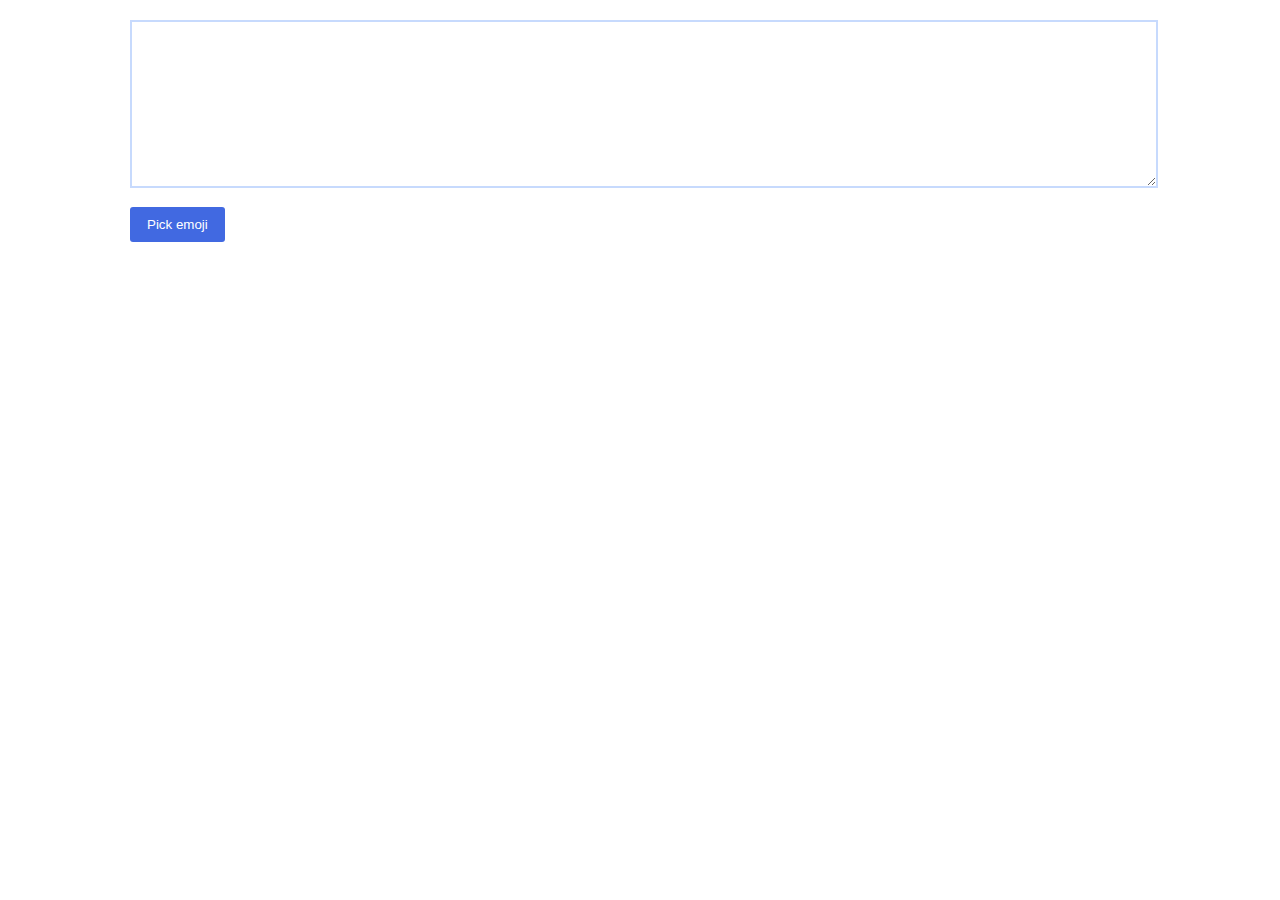
<file: Presentation/Vallet.UI/wwwroot/velzon/assets/libs/fg-emoji-picker/index.html>
<!DOCTYPE html>
<html lang="en">
<head>
    <meta charset="UTF-8">
    <title>Document</title>
    
    <style>
        html, body {
            width: 100%; height: 100%;
            padding: 0; margin: 0;
            font-family: sans-serif;
        }
        
        button {
            background-color: royalblue;
            color: white; padding: 10px 17px;
            outline: none; border: none;
            border-radius: 3px; cursor: pointer;
        }
        button:hover { background-color: #5378ea;}
        button:active { background-color: royalblue;}
        
        .container {
            max-width: 1020px; margin: auto;
            padding: 20px;
        }
        
        textarea {
            width: 100%; height: 160px;
            margin-bottom: 15px; outline: none;
            border: 2px solid rgb(199, 218, 253);
            font-size: 20px;
        }

       
    </style>
</head>
<body>
    <div class="container">
        <textarea></textarea>
       
       
        <button>Pick emoji</button>
    </div>
    
    
    <script src="fgEmojiPicker.js"></script>
    <script>
        const emojiPicker = new FgEmojiPicker({
            trigger: ['button'],
            removeOnSelection: false,
            closeButton: true,
            position: ['bottom', 'right'],
            preFetch: true,
            insertInto: document.querySelector('textarea'),
            emit(obj, triggerElement) {
                console.log(obj, triggerElement);
            }
        });
    </script>
</body>
</html>
</file>
